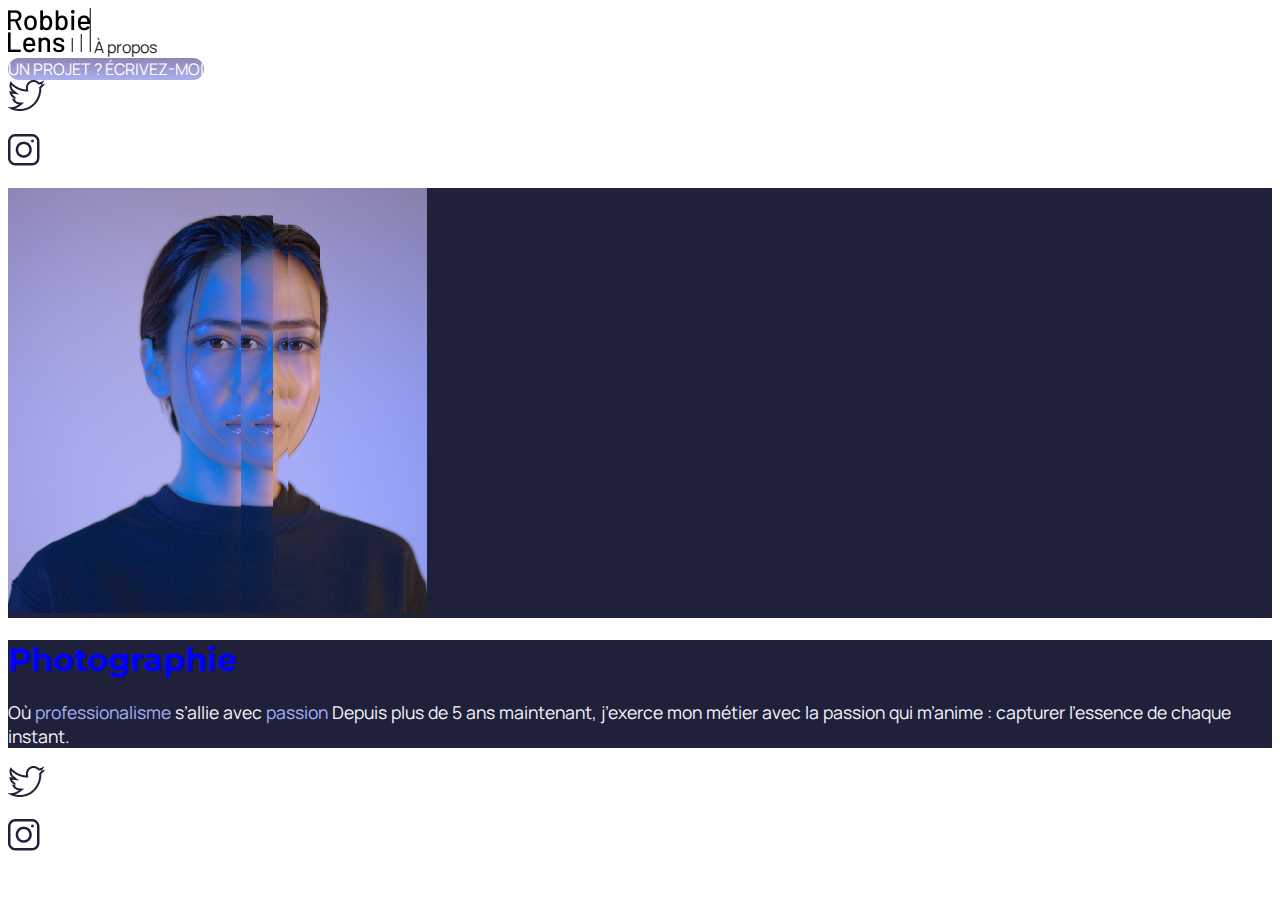
<file: index.html>
<!DOCTYPE html>
<html lang="fr">

<head>
    <meta charset="utf-8">
    <title>Accueil - Robbie Lens Photographie</title>       
    <link href="style.css" rel="stylesheet">
    <link rel="preconnect" href="https://fonts.googleapis.com">
    <link rel="preconnect" href="https://fonts.gstatic.com" crossorigin>
    <link href="https://fonts.googleapis.com/css2?family=Montserrat:wght@100&display=swap" rel="stylesheet">
    <link rel="preconnect" href="https://fonts.googleapis.com">
    <link rel="preconnect" href="https://fonts.gstatic.com" crossorigin>
    <link href="https://fonts.googleapis.com/css2?family=Manrope:wght@200&family=Montserrat:wght@100&display=swap" rel="stylesheet">
</head>

<body>

    <header>
        <a href="index.html">
            <img src="images/logo.png" alt="Logo Robbie Lens">
        </a>
        <a href="a-propos.html">À propos</a>
        <div>
            <a href="" class="cta">UN PROJET ? ÉCRIVEZ-MOI</a>
        </div>
    </header>
   
    <nav>
        <div class="logo">    
            <a href="https://twitter.com/"><img src="images/twitter.png" alt="Chemin de randonnée au milieu des montagnes" title="Cliquez pour agrandir" ></a>
        
                </p>
                
                
                    <a href="https://www.instagram.com/"><img src="images/instagram.png" alt="Chemin de randonnée au milieu des montagnes" title="Cliquez pour agrandir" ></a>
                
                </p>
    
        </div>
    </nav>
   
    <section>
        <p>
            <img src="images/robbie-lens.png" alt="moi" title="Cliquez pour agrandir" ></a>
        </p>
    </section>
    
    <aside>
        <div class="mid">
            <h1>Photographie</h1>
                <p class="intro">
                    Où <em>professionalisme</em> s’allie avec <em>passion</em> Depuis plus de 5 ans maintenant, j’exerce mon métier avec la passion
                    qui m’anime : capturer l’essence de chaque instant.            </p>
        </div>
    </aside>
   
    
    <footer>
        <div class="logo">    
            <a href="https://twitter.com/"><img src="images/twitter.png" alt="Chemin de randonnée au milieu des montagnes" title="Cliquez pour agrandir" ></a>
        
                </p>
                
                
                    <a href="https://www.instagram.com/"><img src="images/instagram.png" alt="Chemin de randonnée au milieu des montagnes" title="Cliquez pour agrandir" ></a>
                
                </p>

        </div>
    </footer>
   
    
    
</body>

</html>
</file>
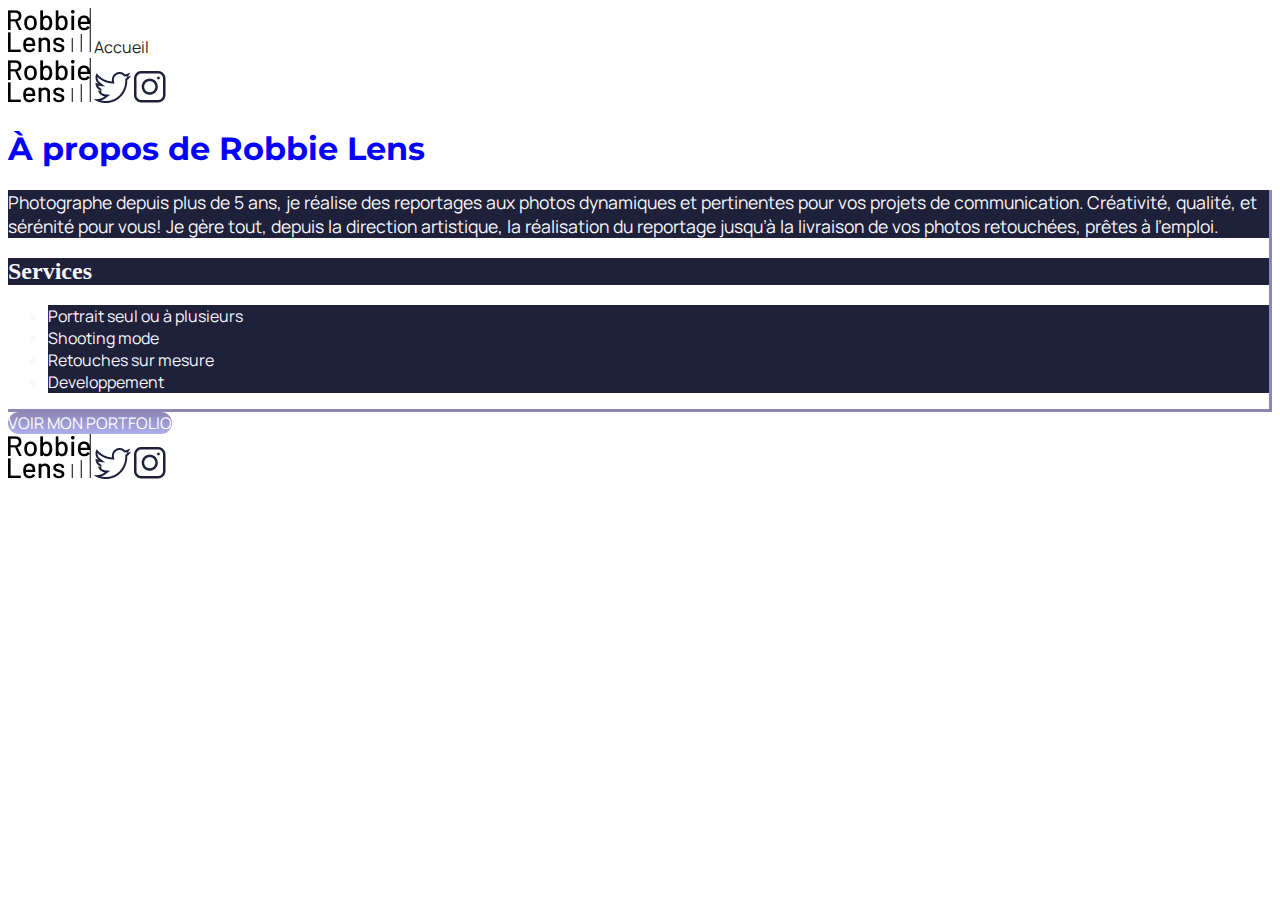
<file: a-propos.html>
<!DOCTYPE html>
<html lang="fr">

<head>
    <meta charset="utf-8">
    <title>À propos - Robbie Lens Photographie</title>
    <link href="style.css" rel="stylesheet">
    <link rel="preconnect" href="https://fonts.googleapis.com">
    <link rel="preconnect" href="https://fonts.gstatic.com" crossorigin>
    <link href="https://fonts.googleapis.com/css2?family=Montserrat:wght@100&display=swap" rel="stylesheet">
    <link rel="preconnect" href="https://fonts.googleapis.com">
    <link rel="preconnect" href="https://fonts.gstatic.com" crossorigin>
    <link href="https://fonts.googleapis.com/css2?family=Manrope:wght@200&family=Montserrat:wght@100&display=swap" rel="stylesheet">
</head>

<body>
    <header>
        <a href="index.html">
            <img src="images/logo.png" alt="Logo Robbie Lens">
        </a>
        <a href=" index.html">Accueil</a>
        <div class="logo">
            <a href="index.html">
                <img src="images/logo.png" alt="Logo Robbie Lens">
            </a>
            <a target="_blank" href="https://twitter.com/">
                <img src="images/twitter.png" alt="Logo Twitter">
            </a>
            <a target="_blank" href="https://www.instagram.com/">
                <img src="images/instagram.png" alt="Logo Instagram">
            </a>
        </div>
    </header>
    
    <section>
        <h1>À propos de Robbie Lens</h1>
            <div class="para">
                <p>
                    Photographe depuis plus de 5 ans, je réalise des reportages aux photos dynamiques et pertinentes pour vos
                    projets de communication. Créativité, qualité, et sérénité pour vous! Je gère tout, depuis la direction
                    artistique, la réalisation du reportage jusqu’à la livraison de vos photos retouchées, prêtes à l’emploi.
                </p>
                <h2>Services</h2>
                <ul>
                    <li>Portrait seul ou à plusieurs</li>
                    <li>Shooting mode</li>
                    <li>Retouches sur mesure</li>
                    <li>Developpement</li>
                </ul>
            </div>
    </section>
    
    <footer>
        <div>
            <a href="" class="cta">VOIR MON PORTFOLIO</a>
        </div>
        <div class="logo">
            <a href="index.html">
                <img src="images/logo.png" alt="Logo Robbie Lens">
            </a>
            <a target="_blank" href="https://twitter.com/">
                <img src="images/twitter.png" alt="Logo Twitter">
            </a>
            <a target="_blank" href="https://www.instagram.com/">
                <img src="images/instagram.png" alt="Logo Instagram">
            </a>
        </div>
    </footer>
   
   
</body>

</html>
</file>
<file: style.css>
h1 {
    color: blue;
    font-family: 'Montserrat', sans-serif;
}

a {
    color: #242424;
    font-size: 1em;
    font-family: 'Manrope', sans-serif;
    text-decoration: none;

}

a:hover {
    text-decoration: underline;
}
em {
    color: #a5b4fc;
    font-style: normal;
  }


p {
    font-family: 'Manrope', sans-serif;
    font-size: 1.1em;
    color: #F9F8FF;
    background-color: #1F2039;


}

li {
    font-size: 1em;
    font-family: 'Manrope', sans-serif;
    color: #F9F8FF;
    background-color: #1F2039;

}

h2 {

    color: #F9F8FF;
    background-color: #1F2039;
}

.mid {
    background-color: #1F2039 ;
}

.cta {
    border-radius: 50px;
    background: linear-gradient(#8e86b5, #acaeed);
    color: white;

}


.cta:hover {

    background: linear-gradient(#696484, #8788ba);
    text-decoration:none;
}

  


.para {
    border-right:solid #8e86b5;
    border-bottom:solid #8e86b5;
}

.logo:hover {
    opacity: 0.5;

}
</file>
